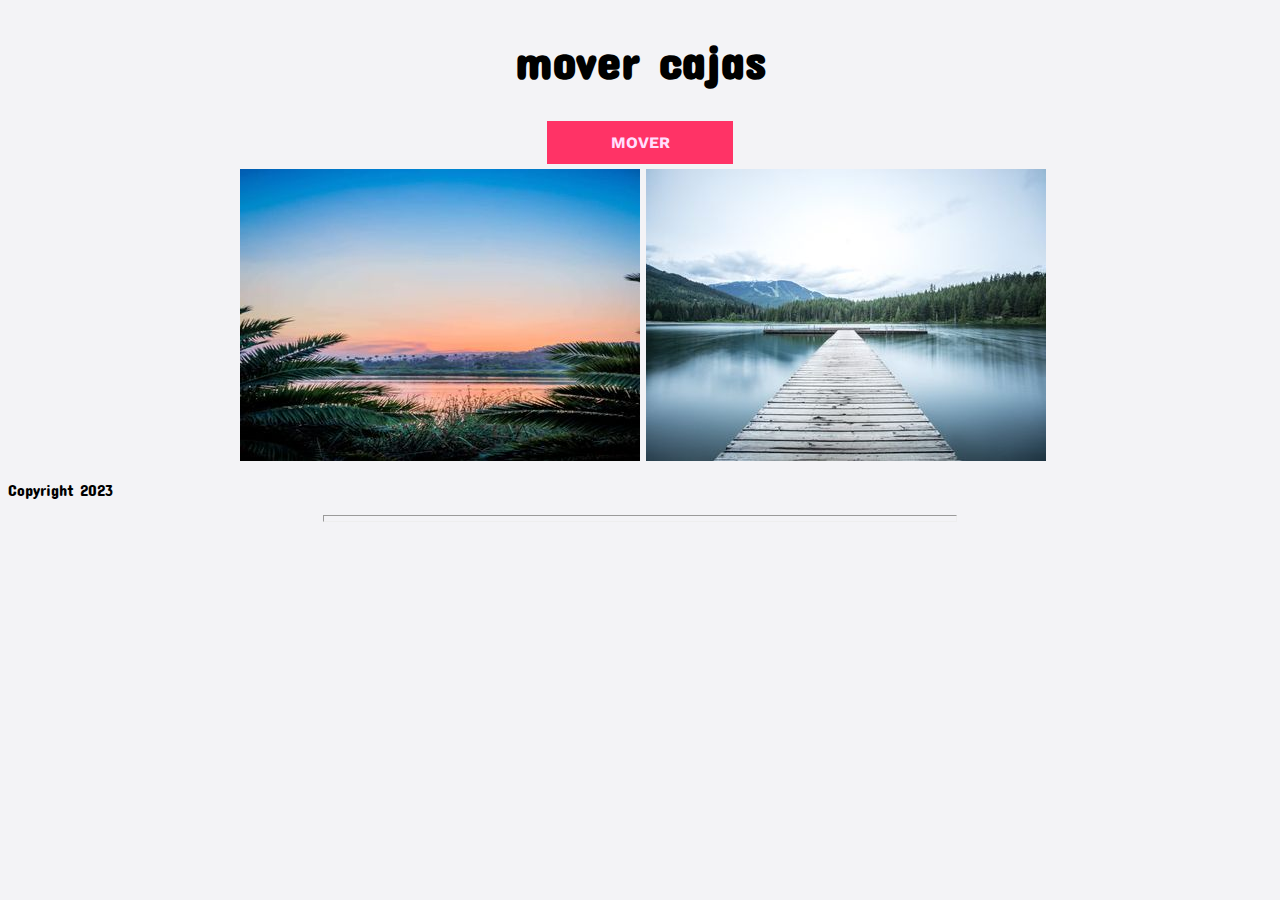
<file: www/index.html>
<!DOCTYPE html>
<html lang="en">

<head>
    <meta charset="UTF-8">
    <meta http-equiv="X-UA-Compatible" content="IE=edge">
    <meta name="viewport" content="width=device-width, initial-scale=1.0">
    <title>Document</title>
    <link rel="preconnect" href="https://fonts.googleapis.com">
    <link rel="preconnect" href="https://fonts.gstatic.com" crossorigin>
    <link href="https://fonts.googleapis.com/css2?family=Concert+One&display=swap" rel="stylesheet">
    <link rel="stylesheet" href="css/styles.css">
    <link rel="preconnect" href="https://fonts.googleapis.com">
    <link rel="preconnect" href="https://fonts.gstatic.com" crossorigin>
    <link href="https://fonts.googleapis.com/css2?family=Work+Sans:wght@100&display=swap" rel="stylesheet">
</head>

<body>
    <h1>mover cajas</h1>
    <a href="#" class="btn-move" id="btn-move">mover</a>
    <div id="main-content">
        <img id="image-left" src="images/j1.jpg" alt="">
        <img id="image-right" src="images/j2.jpg" alt="">
    </div class="footer">
    <p>Copyright 2023</p>
    </div>
<script src="js/main.js"></script>
 <hr class>
</body>
        
</html>
</file>
<file: www/css/styles.css>
body {
    font-family: 'Concert One', cursive;
    background-color: #f3f3f6;
}

h1 {
    text-align: center;
    font-size: 48px;
}

.footer {
    font-family: 'Montserrat', sans-serif;
    font-size: 18px;
    letter-spacing: 5px;
    position: fixed;
    right: 0;
    bottom: 0;
    left: 0;
    padding: 1rem;
    text-align: center;
}

.btn-move {
    font-family: 'Work Sans', sans-serif;
    background-color: #ff3366;
    color: #ffdffd;
    text-transform: uppercase;
    text-decoration: none;
    padding: 12px 18px 12px 18px;
    cursor: pointer;
    font-size: 16px;
    font-weight: bold;
    width: 150px;
    margin: 0px auto;
    display: block;
    text-align: center;
}

.btn-move:hover {
    background-color: #e81e61;
    color: #ffffff;
}

#main-content {
    text-align: center;
    padding: 5px 0px 0px 5px;
}

hr {
    width: 50%;
    padding: 5px 0px 0px 0px;
}
</file>
